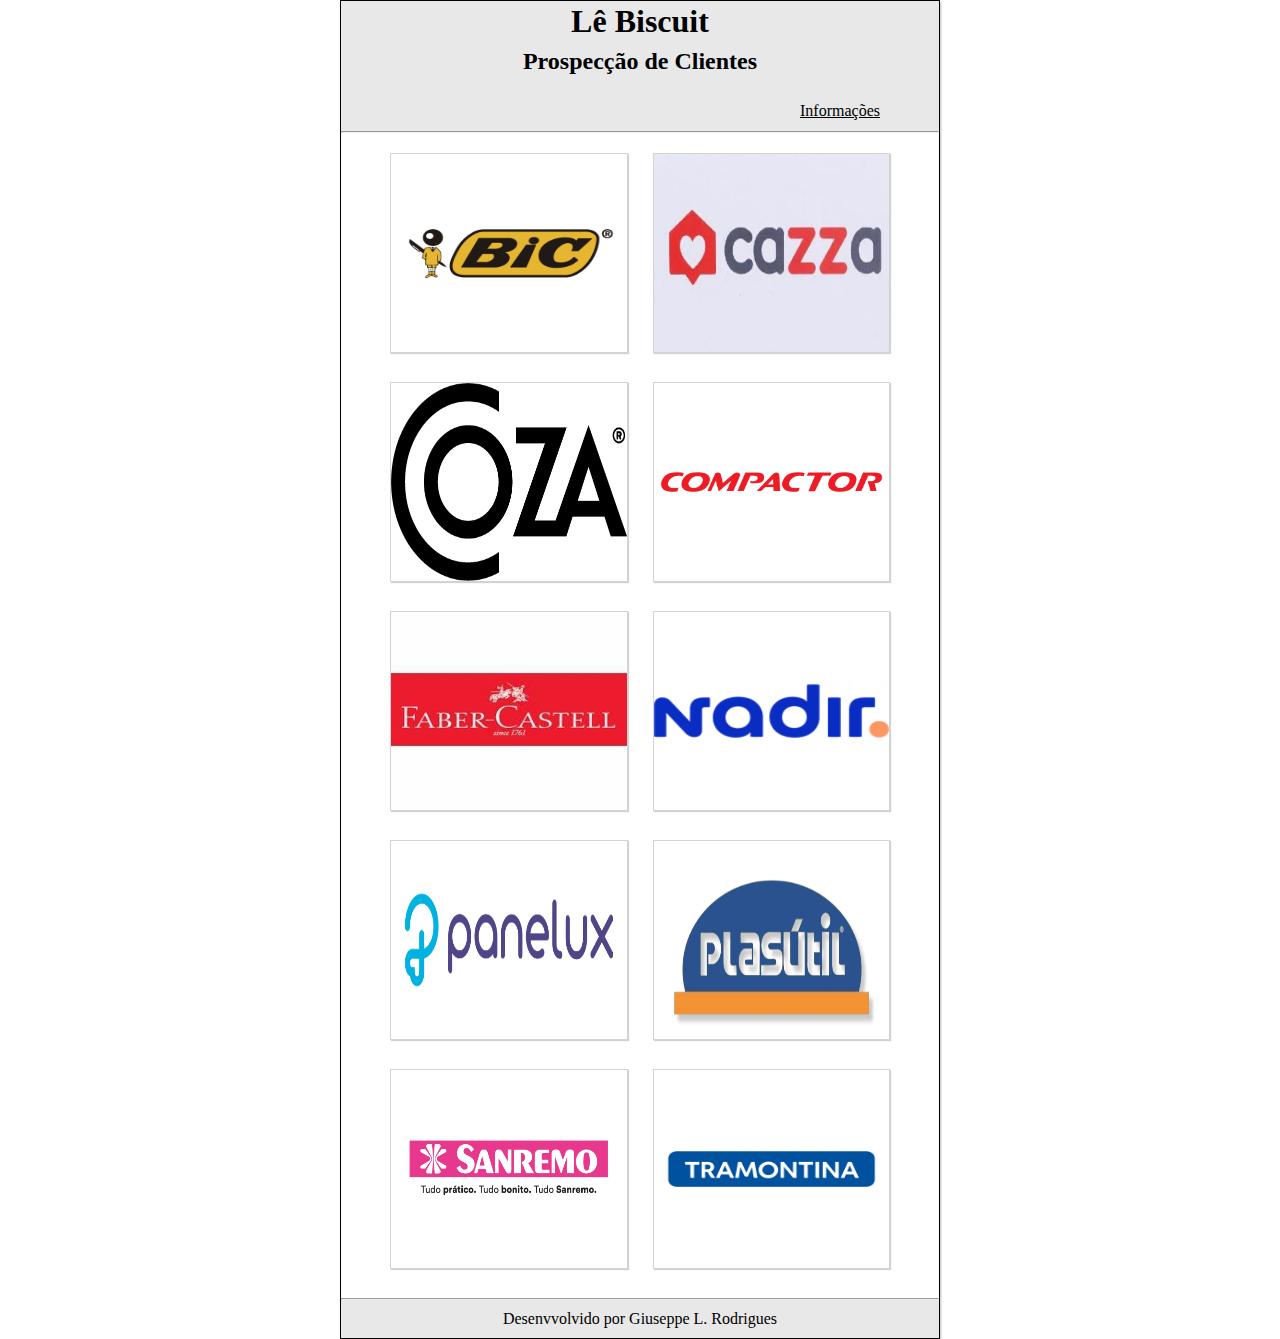
<file: index.html>
<!DOCTYPE html>
<html lang="pt-br">
<head>
    <meta charset="UTF-8">
    <meta name="viewport" content="width=device-width, initial-scale=1.0">
    <title>Prospecção de Clientes</title>
    <link rel="stylesheet" href="estilo_principal.css">
</head>
<body>
    <div id="cabecalho">
        <header>
            <h1>Lê Biscuit</h1>
            <h2>Prospecção de Clientes</h2>
            <p><a href="info.html" target="_self">Informações</a></p>
        </header>
        <hr>
    </div>
    <div id="fotos">
        <figure>
            <a href="bic.html" target="_self"><img src="logos/bic.png.png" alt="logo da bic"></a>
            <a href="cazza.html" target="_self"><img src="logos/cazza.png" alt="logo cazza"></a>
            <a href="coza.html" target="_self"><img src="logos/coza.png" alt="logo coza"></a>
            <a href="compactor.html" target="_self"><img src="logos/compactor.png.png" alt="logo compactor"></a>
            <a href="faber.html" target="_self"><img src="logos/faber.jpeg" alt="logo faber"></a>
            <a href="nadir.html" target="_self"><img src="logos/naidir.png.png" alt="logo nadir"></a>
            <a href="panelux.html" target="_self"><img src="logos/panelux.png.png" alt="logo panelux"></a>
            <a href="plasutil.html" target="_self"><img src="logos/plasutil.png.png" alt="logo plasutil"></a>
            <a href="sanremo.html" target="_self"><img src="logos/sanremo.png.png" alt="logo sanremo"></a>
            <a href="tramontina.html" target="_self"><img src="logos/tramontina.png.png" alt="logo tramontina"></a>
        </figure>
    </div>
    <hr>
    <footer>
        <p>Desenvvolvido por Giuseppe L. Rodrigues</p>
    </footer>

</body>
</html>
</file>
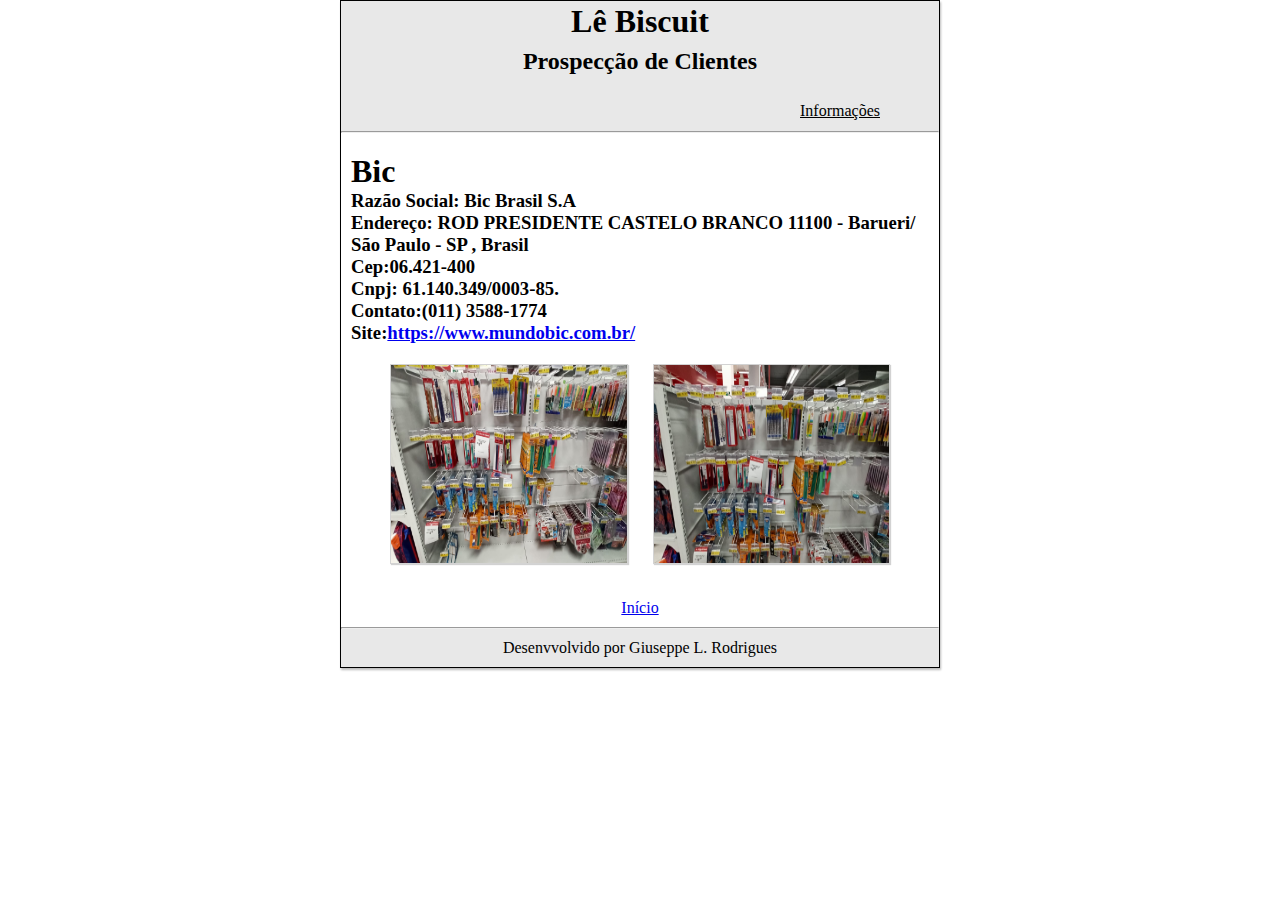
<file: bic.html>
<!DOCTYPE html>
<html lang="pt-br">

<head>
    <meta charset="UTF-8">
    <meta name="viewport" content="width=device-width, initial-scale=1.0">
    <title>Prospecção de Clientes</title>
    <link rel="stylesheet" href="estilo_principal.css">
</head>

<body>
    <div id="cabecalho">
        <header>
            <h1>Lê Biscuit</h1>
            <h2>Prospecção de Clientes</h2>
            <p><a href="info.html" target="_self">Informações</a></p>
        </header>
        <hr>
    </div>
    <div id="informacoes">
     <h1>Bic</h1>
     <h3>Razão Social: Bic Brasil S.A</h3>
     <h3>Endereço: ROD PRESIDENTE CASTELO BRANCO 11100 - Barueri/ São Paulo - SP , Brasil</h3>
     <h3>Cep:06.421-400</h3>
     <h3>Cnpj:  61.140.349/0003-85.</h3>
     <h3>Contato:(011) 3588-1774</h3>
     <h3>Site:<a href="https://www.mundobic.com.br/" target="_blank">https://www.mundobic.com.br/</a></h3>

    </div>
    <div id="fotos">
        <figure>
            <img src="imagens/bic/Imagem do WhatsApp de 2024-11-05 à(s) 05.57.56_596ca8c9.jpg" alt="">
            <img src="imagens/bic/Imagem do WhatsApp de 2024-11-05 à(s) 05.57.56_79d5ffde.jpg" alt="">
        </figure>
    </div>
    <div id="inicio">
        <p><a href="index.html" target="_self">Início</a></p>
    </div>
    <hr>
    <footer>
        <p>Desenvvolvido por Giuseppe L. Rodrigues</p>
    </footer>

</body>

</html>
</file>
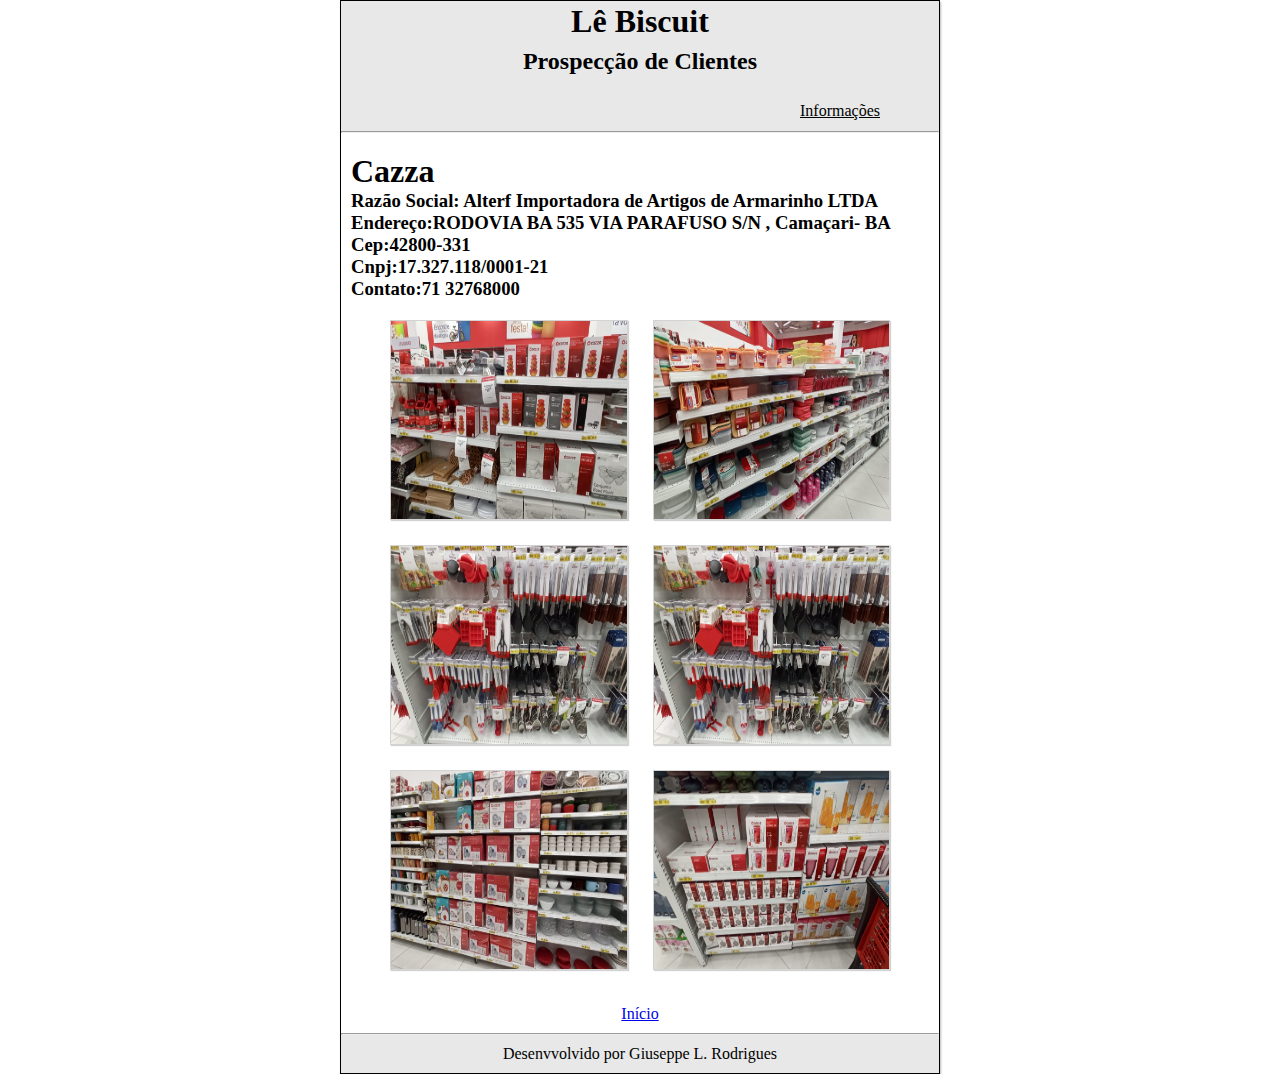
<file: cazza.html>
<!DOCTYPE html>
<html lang="pt-br">

<head>
    <meta charset="UTF-8">
    <meta name="viewport" content="width=device-width, initial-scale=1.0">
    <title>Prospecção de Clientes</title>
    <link rel="stylesheet" href="estilo_principal.css">
</head>

<body>
    <div id="cabecalho">
        <header>
            <h1>Lê Biscuit</h1>
            <h2>Prospecção de Clientes</h2>
            <p><a href="info.html" target="_self">Informações</a></p>
        </header>
        <hr>
    </div>
    <div id="informacoes">
     <h1>Cazza</h1>
     <h3>Razão Social: Alterf Importadora de Artigos de Armarinho LTDA</h3>
     <h3>Endereço:RODOVIA BA 535 VIA PARAFUSO S/N , Camaçari- BA</h3>
     <h3>Cep:42800-331</h3>
     <h3>Cnpj:17.327.118/0001-21</h3>
     <h3>Contato:71 32768000 </h3>

    </div>
    <div id="fotos">
        <figure>
            <img src="imagens/cazza/Imagem do WhatsApp de 2024-11-05 à(s) 05.57.54_ef9629eb.jpg" alt="">
            <img src="imagens/cazza/Imagem do WhatsApp de 2024-11-05 à(s) 05.57.57_22cd0fb7.jpg" alt="">
            <img src="imagens/cazza/Imagem do WhatsApp de 2024-11-05 à(s) 05.57.57_3430dd41.jpg" alt="">
            <img src="imagens/cazza/Imagem do WhatsApp de 2024-11-05 à(s) 05.57.57_c5feffc4.jpg" alt="">
            <img src="imagens/cazza/Imagem do WhatsApp de 2024-11-05 à(s) 05.57.58_08a5c482.jpg" alt="">
            <img src="imagens/cazza/Imagem do WhatsApp de 2024-11-05 à(s) 05.57.58_13776deb.jpg" alt="">
        </figure>
    </div>
    <div id="inicio">
        <p><a href="index.html" target="_self">Início</a></p>
    </div>
    <hr>
    <footer>
        <p>Desenvvolvido por Giuseppe L. Rodrigues</p>
    </footer>

</body>

</html>
</file>
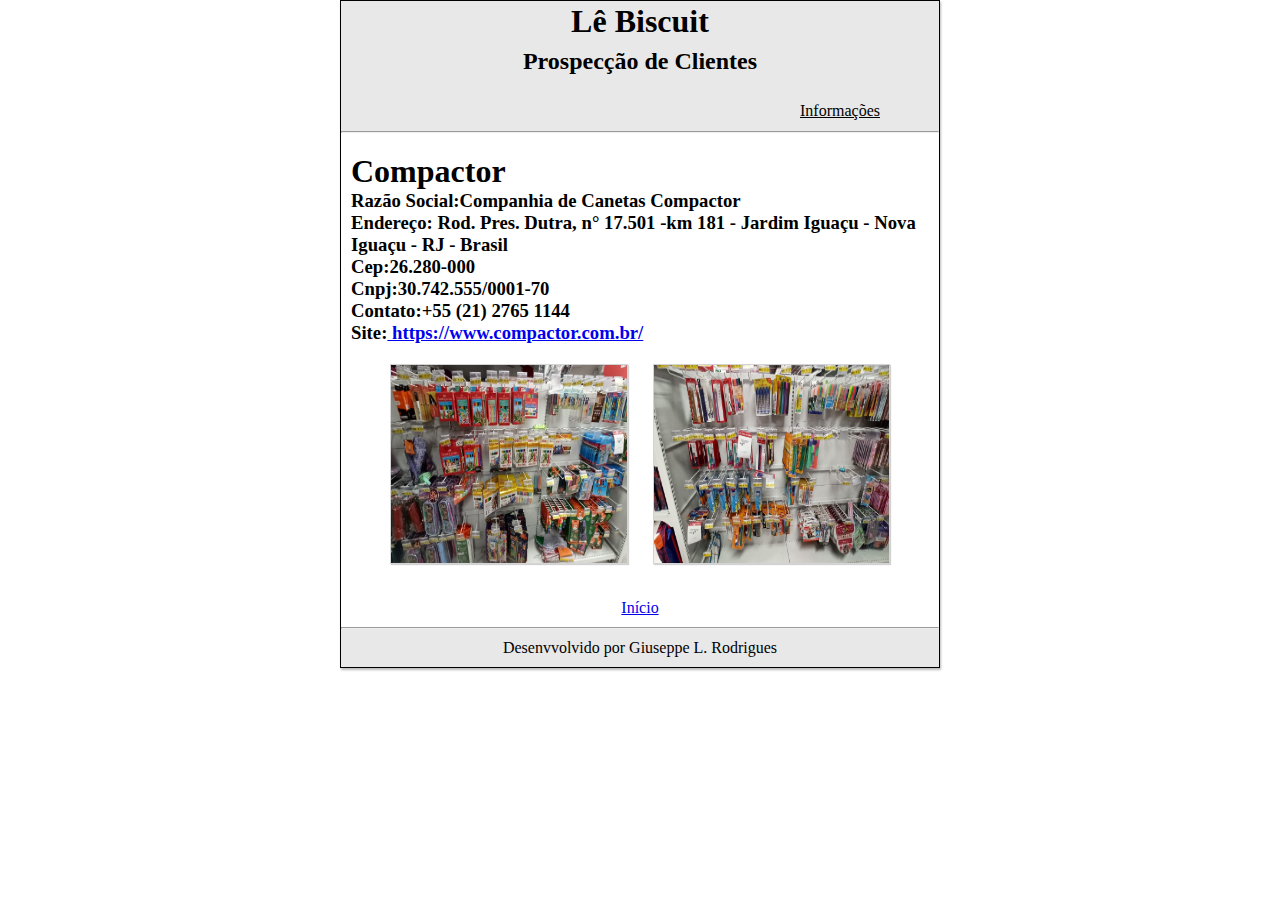
<file: compactor.html>
<!DOCTYPE html>
<html lang="pt-br">

<head>
    <meta charset="UTF-8">
    <meta name="viewport" content="width=device-width, initial-scale=1.0">
    <title>Prospecção de Clientes</title>
    <link rel="stylesheet" href="estilo_principal.css">
</head>

<body>
    <div id="cabecalho">
        <header>
            <h1>Lê Biscuit</h1>
            <h2>Prospecção de Clientes</h2>
            <p><a href="info.html" target="_self">Informações</a></p>
        </header>
        <hr>
    </div>
    <div id="informacoes">
     <h1>Compactor</h1>
     <h3>Razão Social:Companhia de Canetas Compactor</h3>
     <h3>Endereço: Rod. Pres. Dutra, n° 17.501 -km 181 - Jardim Iguaçu - Nova Iguaçu - RJ - Brasil </h3>
     <h3>Cep:26.280-000</h3>
     <h3>Cnpj:30.742.555/0001-70</h3>
     <h3>Contato:+55 (21) 2765 1144</h3>
     <h3>Site:<a href="https://www.compactor.com.br/" target="_blank"> https://www.compactor.com.br/</a></h3>

    </div>
    <div id="fotos">
        <figure>
        <img src="imagens/compactor/Imagem do WhatsApp de 2024-11-05 à(s) 05.57.55_1c6713fa.jpg" alt="">
        <img src="imagens/compactor/Imagem do WhatsApp de 2024-11-05 à(s) 05.57.56_ddff3d5e.jpg" alt="">
        </figure>
    </div>
    <div id="inicio">
        <p><a href="index.html" target="_self">Início</a></p>
    </div>
    <hr>
    <footer>
        <p>Desenvvolvido por Giuseppe L. Rodrigues</p>
    </footer>

</body>

</html>
</file>
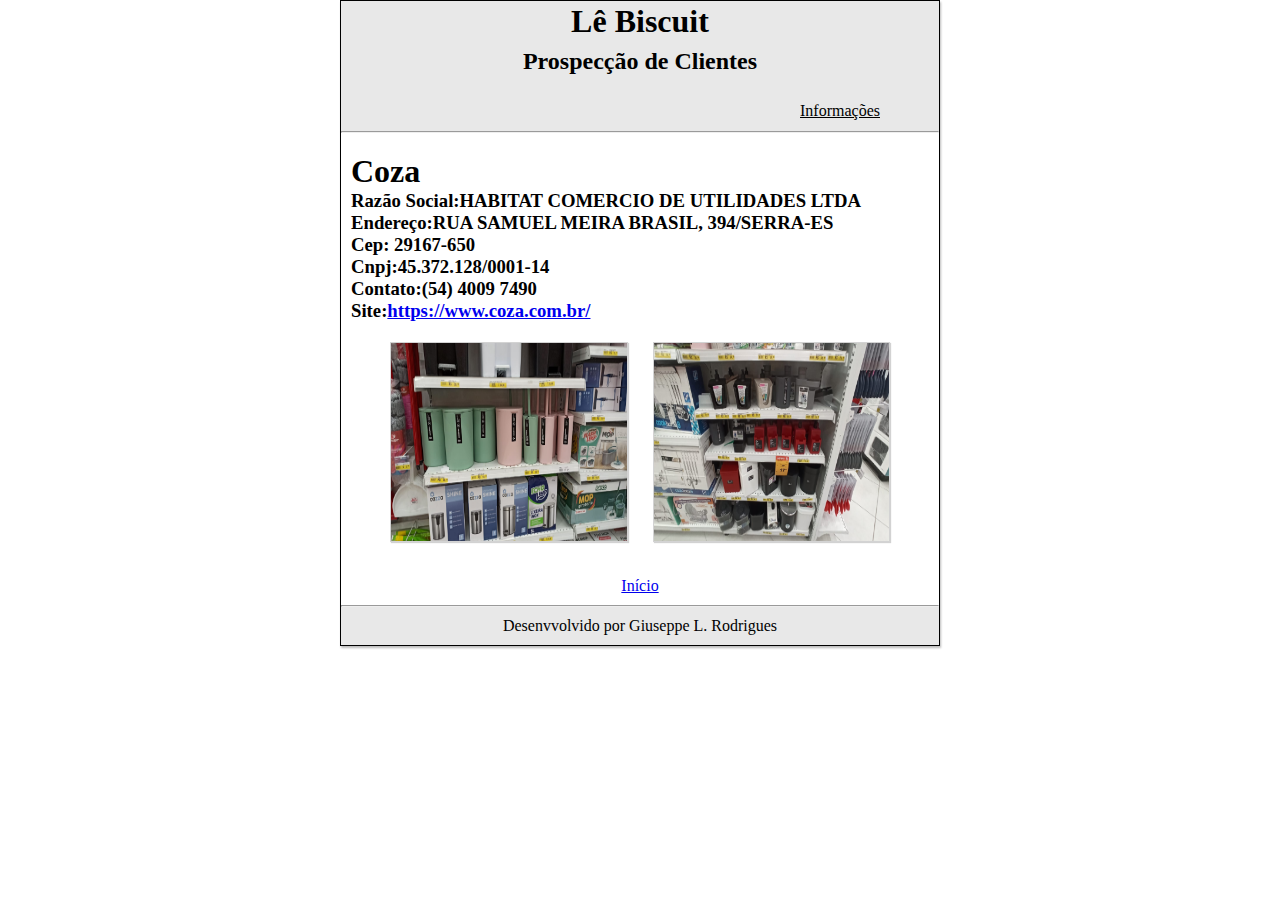
<file: coza.html>
<!DOCTYPE html>
<html lang="pt-br">

<head>
    <meta charset="UTF-8">
    <meta name="viewport" content="width=device-width, initial-scale=1.0">
    <title>Prospecção de Clientes</title>
    <link rel="stylesheet" href="estilo_principal.css">
</head>

<body>
    <div id="cabecalho">
        <header>
            <h1>Lê Biscuit</h1>
            <h2>Prospecção de Clientes</h2>
            <p><a href="info.html" target="_self">Informações</a></p>
        </header>
        <hr>
    </div>
    <div id="informacoes">
     <h1>Coza</h1>
     <h3>Razão Social:HABITAT COMERCIO DE UTILIDADES LTDA</h3>
     <h3>Endereço:RUA SAMUEL MEIRA BRASIL, 394/SERRA-ES </h3>
     <h3>Cep: 29167-650</h3>
     <h3>Cnpj:45.372.128/0001-14</h3>
     <h3>Contato:(54) 4009 7490</h3>
     <h3>Site:<a href="https://www.coza.com.br/" target="_blank">https://www.coza.com.br/</a></h3>

    </div>
    <div id="fotos">
        <figure>
        <img src="imagens/oza/Imagem do WhatsApp de 2024-11-05 à(s) 05.57.55_c507193c.jpg" alt="">
        <img src="imagens/oza/Imagem do WhatsApp de 2024-11-05 à(s) 05.57.57_d72aaa9e.jpg" alt="">
        </figure>
    </div>
    <div id="inicio">
        <p><a href="index.html" target="_self">Início</a></p>
    </div>
    <hr>
    <footer>
        <p>Desenvvolvido por Giuseppe L. Rodrigues</p>
    </footer>

</body>

</html>
</file>
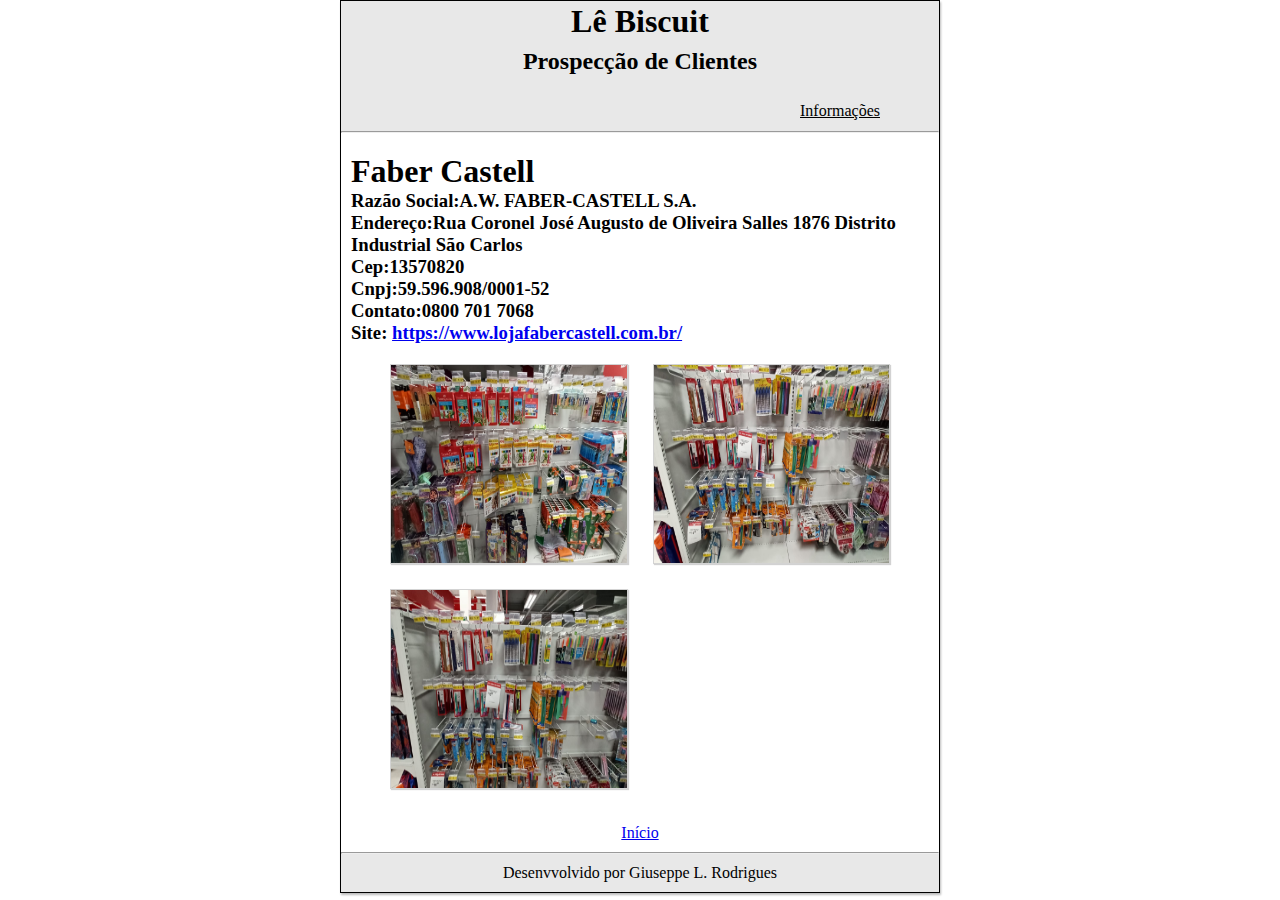
<file: faber.html>
<!DOCTYPE html>
<html lang="pt-br">

<head>
    <meta charset="UTF-8">
    <meta name="viewport" content="width=device-width, initial-scale=1.0">
    <title>Prospecção de Clientes</title>
    <link rel="stylesheet" href="estilo_principal.css">
</head>

<body>
    <div id="cabecalho">
        <header>
            <h1>Lê Biscuit</h1>
            <h2>Prospecção de Clientes</h2>
            <p><a href="info.html" target="_self">Informações</a></p>
        </header>
        <hr>
    </div>
    <div id="informacoes">
     <h1>Faber Castell</h1>
     <h3>Razão Social:A.W. FABER-CASTELL S.A.</h3>
     <h3>Endereço:Rua Coronel José Augusto de Oliveira Salles 1876 Distrito Industrial São Carlos </h3>
     <h3>Cep:13570820</h3>
     <h3>Cnpj:59.596.908/0001-52</h3>
     <h3>Contato:0800 701 7068</h3>
     <h3>Site: <a href="https://www.lojafabercastell.com.br/" target="_blank">https://www.lojafabercastell.com.br/</a></h3>

    </div>
    <div id="fotos">
        <figure>
        <img src="imagens/faber-castel/Imagem do WhatsApp de 2024-11-05 à(s) 05.57.55_39d11f65.jpg" alt="">
        <img src="imagens/faber-castel/Imagem do WhatsApp de 2024-11-05 à(s) 05.57.56_4804f7d8.jpg" alt="">
        <img src="imagens/faber-castel/Imagem do WhatsApp de 2024-11-05 à(s) 05.57.56_ce0d672b.jpg" alt="">
        </figure>
    </div>
    <div id="inicio">
        <p><a href="index.html" target="_self">Início</a></p>
    </div>
    <hr>
    <footer>
        <p>Desenvvolvido por Giuseppe L. Rodrigues</p>
    </footer>

</body>

</html>
</file>
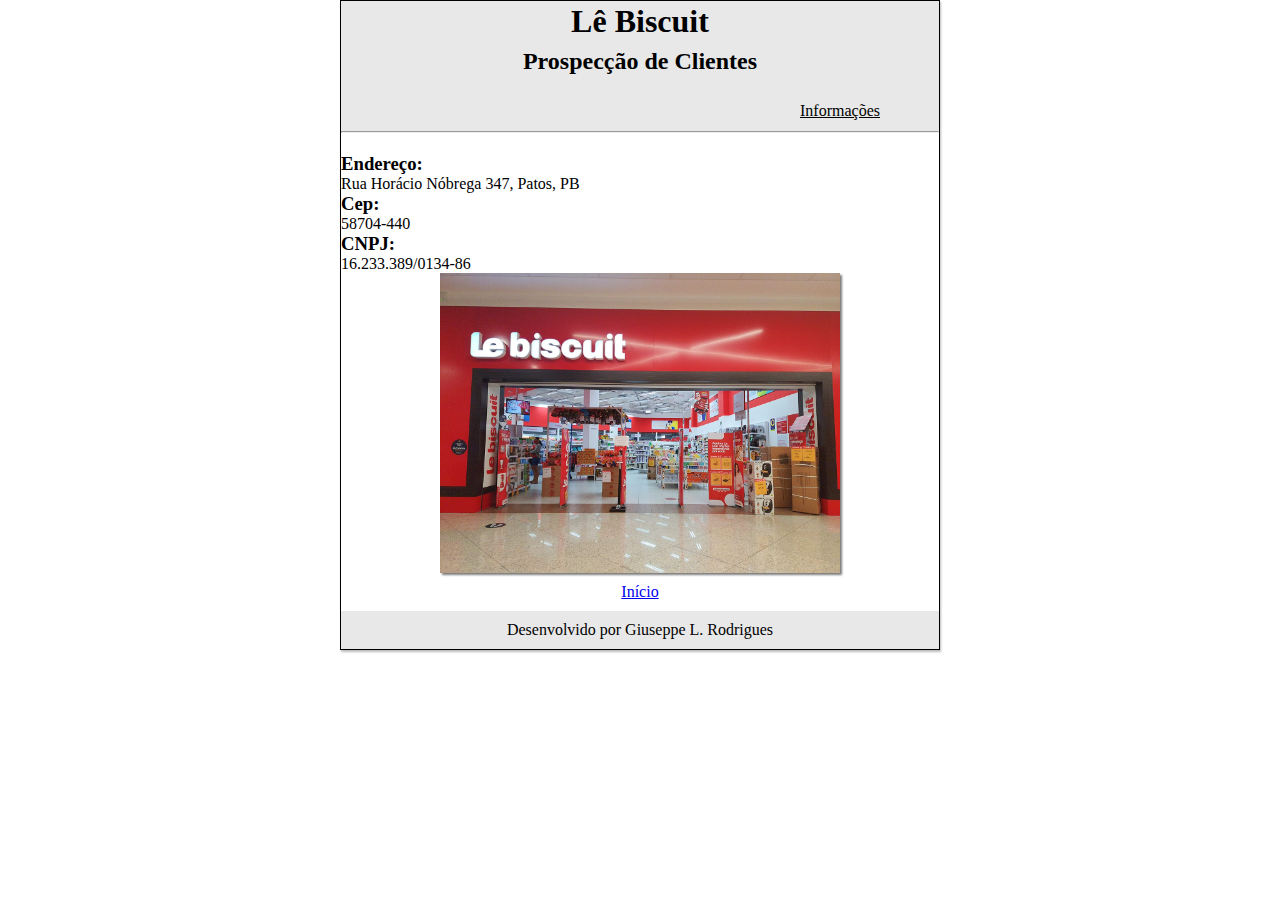
<file: info.html>
<!DOCTYPE html>
<html lang="pt-br">
<head>
    <meta charset="UTF-8">
    <meta name="viewport" content="width=device-width, initial-scale=1.0">
    <title>Prospecção de Clientes</title>
    <link rel="stylesheet" href="estilo_principal.css">
<style>
    img{
        display: block;
        margin: auto;
        width: 400px;
        box-shadow: 2px 2px 2px rgba(0, 0, 0, 0.515);
    }
    div#inicio p{
        text-align: center;
        padding: 10px;
    }
            /* Media query para telas menores que 600px */
            @media (max-width: 600px) {
                header p {
                    font-size: 14px;
                }
    
                h3, p {
                    margin: 10px 15px;
                    font-size: 14px;
                }
    
                footer {
                    font-size: 10px;
                }
            }
    
            /* Media query para telas menores que 400px */
            @media (max-width: 400px) {
                header p {
                    font-size: 12px;
                }
    
                h3, p {
                    margin: 8px 10px;
                    font-size: 12px;
                }
    
                footer {
                    font-size: 8px;
                }
            }
</style>
</head>
<body>
    <div id="cabecalho">
        <header>
            <h1>Lê Biscuit</h1>
            <h2>Prospecção de Clientes</h2>
            <p><a href="info.html" target="_self">Informações</a></p>
            <hr>
        </header>
    </div>
    <h3>Endereço: </h3> 
    <p>Rua Horácio Nóbrega 347, Patos, PB</p>
    <h3>Cep:</h3>
    <p>58704-440</p>
    <h3>CNPJ:</h3>
    <p>16.233.389/0134-86</p>
    <div>
        <img src="imagens/le_biscuit.jpeg" alt="Lê Biscuit">
    </div>
    <div id="inicio">
        <p><a href="index.html" target="_self">Início</a></p>
    </div>
    <footer>
        <p>Desenvolvido por Giuseppe L. Rodrigues</p>
    </footer>
</body>
</html>
</file>
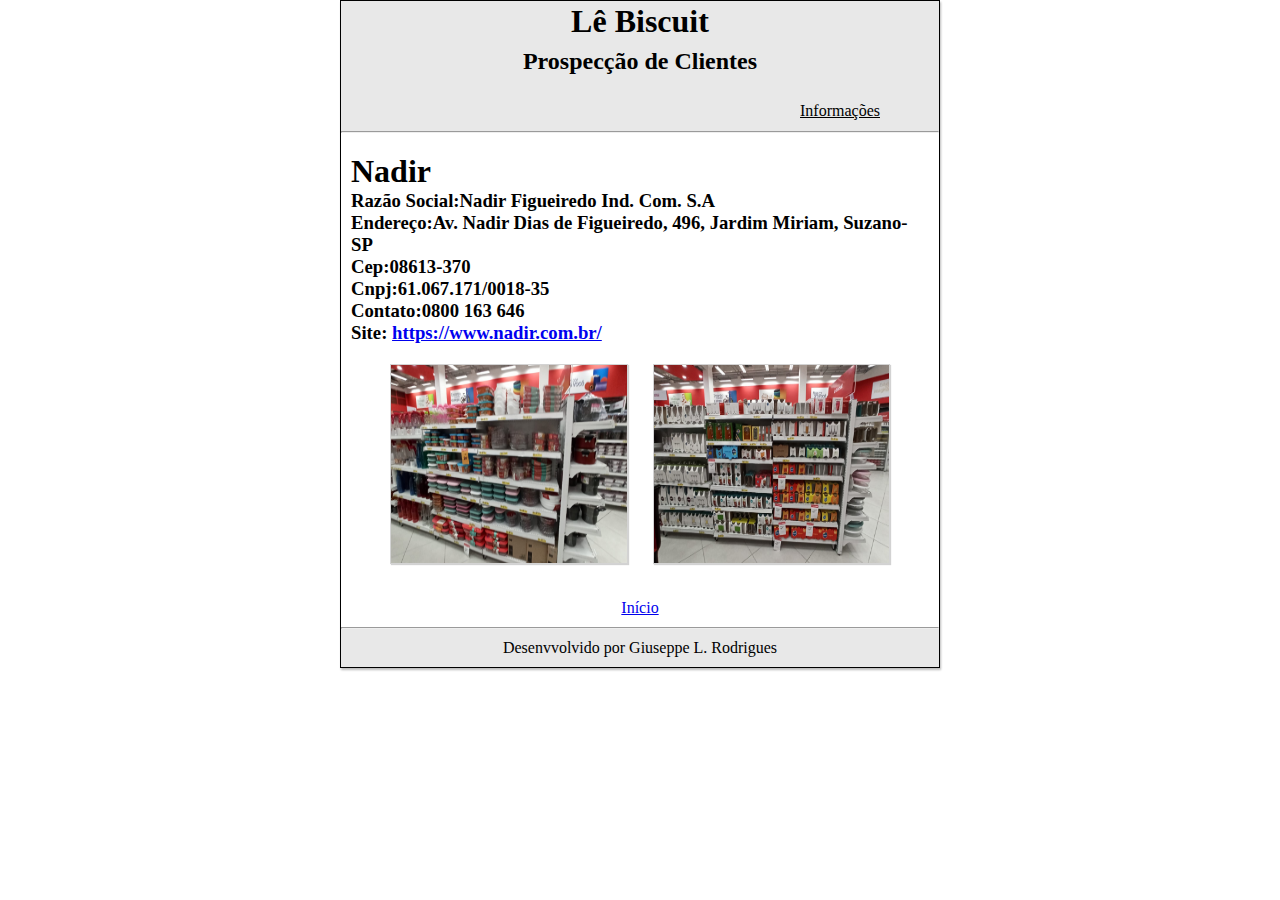
<file: nadir.html>
<!DOCTYPE html>
<html lang="pt-br">

<head>
    <meta charset="UTF-8">
    <meta name="viewport" content="width=device-width, initial-scale=1.0">
    <title>Prospecção de Clientes</title>
    <link rel="stylesheet" href="estilo_principal.css">
</head>

<body>
    <div id="cabecalho">
        <header>
            <h1>Lê Biscuit</h1>
            <h2>Prospecção de Clientes</h2>
            <p><a href="info.html" target="_self">Informações</a></p>
        </header>
        <hr>
    </div>
    <div id="informacoes">
     <h1>Nadir</h1>
     <h3>Razão Social:Nadir Figueiredo Ind. Com. S.A</h3>
     <h3>Endereço:Av. Nadir Dias de Figueiredo, 496, Jardim Miriam, Suzano-SP </h3>
     <h3>Cep:08613-370</h3>
     <h3>Cnpj:61.067.171/0018-35</h3>
     <h3>Contato:0800 163 646 </h3>
     <h3>Site: <a href="https://www.nadir.com.br/" target="_blank">https://www.nadir.com.br/</a></h3>

    </div>
    <div id="fotos">
        <figure>
        <img src="imagens/nadir/Imagem do WhatsApp de 2024-11-05 à(s) 05.57.58_e854193a.jpg" alt="">
        <img src="imagens/nadir/Imagem do WhatsApp de 2024-11-05 à(s) 05.57.59_70325cec.jpg" alt="">
        </figure>
    </div>
    <div id="inicio">
        <p><a href="index.html" target="_self">Início</a></p>
    </div>
    <hr>
    <footer>
        <p>Desenvvolvido por Giuseppe L. Rodrigues</p>
    </footer>

</body>

</html>
</file>
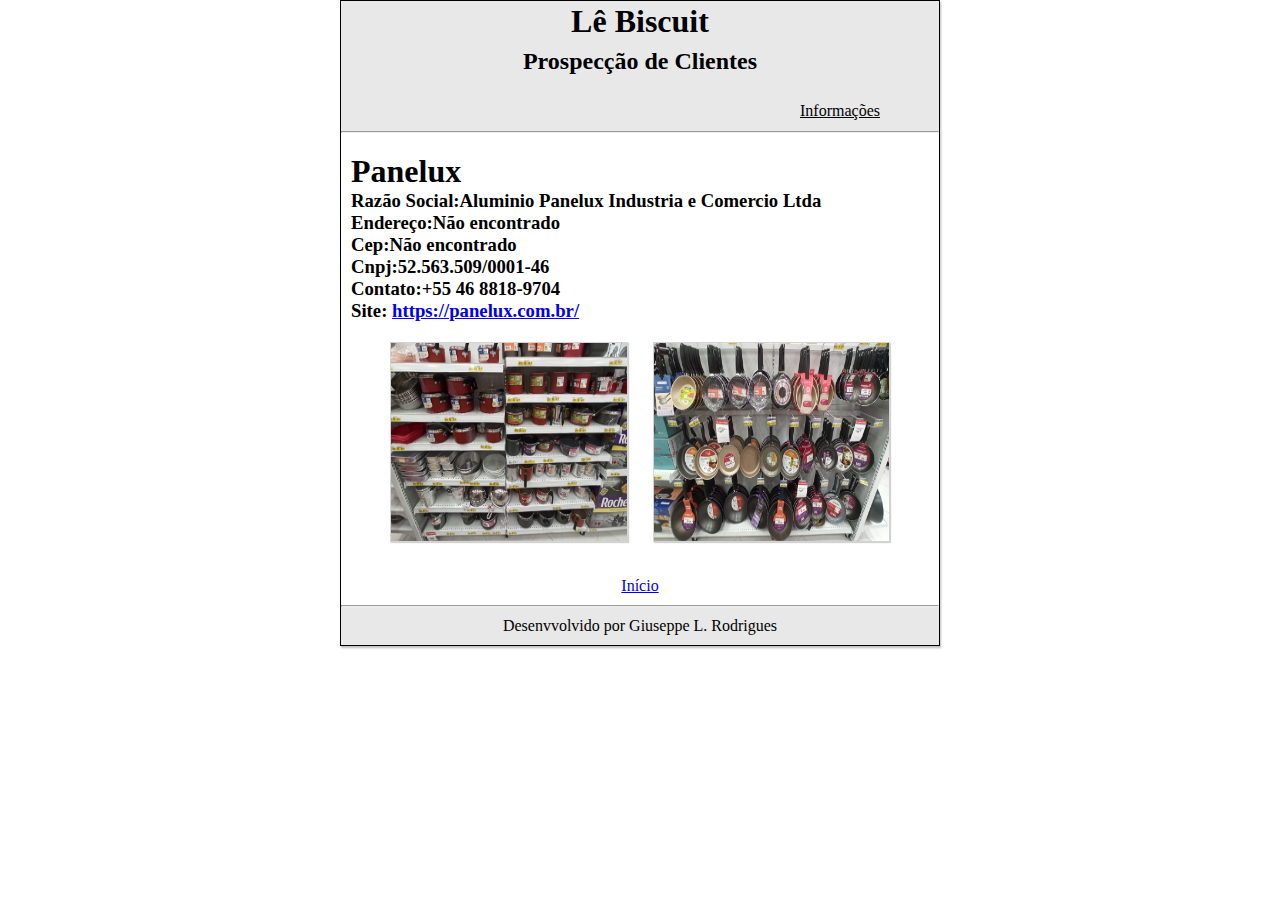
<file: panelux.html>
<!DOCTYPE html>
<html lang="pt-br">

<head>
    <meta charset="UTF-8">
    <meta name="viewport" content="width=device-width, initial-scale=1.0">
    <title>Prospecção de Clientes</title>
    <link rel="stylesheet" href="estilo_principal.css">
</head>

<body>
    <div id="cabecalho">
        <header>
            <h1>Lê Biscuit</h1>
            <h2>Prospecção de Clientes</h2>
            <p><a href="info.html" target="_self">Informações</a></p>
        </header>
        <hr>
    </div>
    <div id="informacoes">
     <h1>Panelux</h1>
     <h3>Razão Social:Aluminio Panelux Industria e Comercio Ltda</h3>
     <h3>Endereço:Não encontrado</h3>
     <h3>Cep:Não encontrado</h3>
     <h3>Cnpj:52.563.509/0001-46 </h3>
     <h3>Contato:+55 46 8818-9704</h3>
     <h3>Site: <a href="https://panelux.com.br/" target="_blank">https://panelux.com.br/</a></h3>

    </div>
    <div id="fotos">
        <figure>
        <img src="imagens/panelux/Imagem do WhatsApp de 2024-11-05 à(s) 05.57.57_82059525.jpg" alt="">
        <img src="imagens/panelux/Imagem do WhatsApp de 2024-11-05 à(s) 05.57.57_fb5bd741.jpg" alt="">
        </figure>
    </div>
    <div id="inicio">
        <p><a href="index.html" target="_self">Início</a></p>
    </div>
    <hr>
    <footer>
        <p>Desenvvolvido por Giuseppe L. Rodrigues</p>
    </footer>

</body>

</html>
</file>
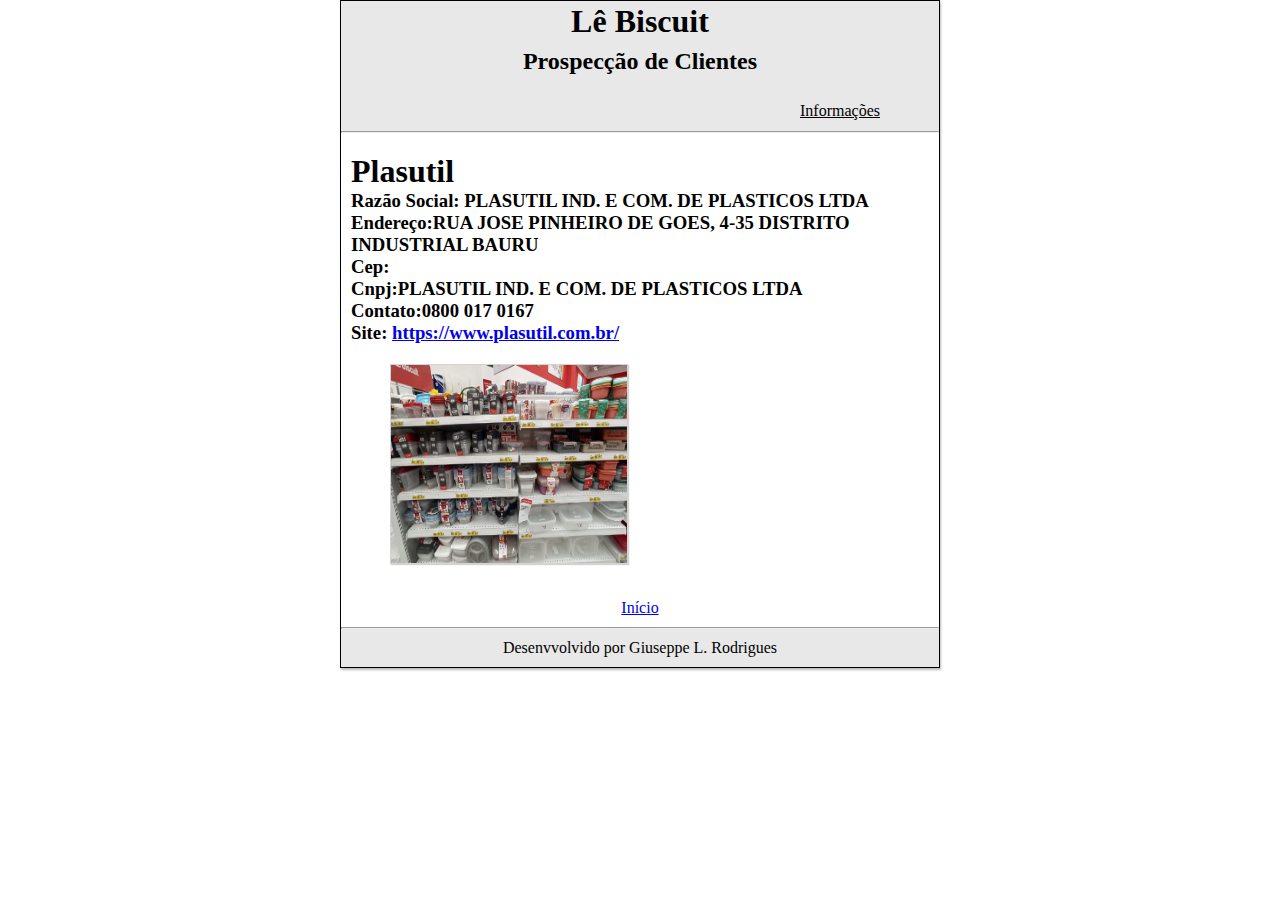
<file: plasutil.html>
<!DOCTYPE html>
<html lang="pt-br">

<head>
    <meta charset="UTF-8">
    <meta name="viewport" content="width=device-width, initial-scale=1.0">
    <title>Prospecção de Clientes</title>
    <link rel="stylesheet" href="estilo_principal.css">
</head>

<body>
    <div id="cabecalho">
        <header>
            <h1>Lê Biscuit</h1>
            <h2>Prospecção de Clientes</h2>
            <p><a href="info.html" target="_self">Informações</a></p>
        </header>
        <hr>
    </div>
    <div id="informacoes">
     <h1>Plasutil</h1>
     <h3>Razão Social:	PLASUTIL IND. E COM. DE PLASTICOS LTDA</h3>
     <h3>Endereço:RUA JOSE PINHEIRO DE GOES, 4-35 DISTRITO INDUSTRIAL BAURU </h3>
     <h3>Cep:</h3>
     <h3>Cnpj:PLASUTIL IND. E COM. DE PLASTICOS LTDA</h3>
     <h3>Contato:0800 017 0167</h3>
     <h3>Site: <a href="https://www.plasutil.com.br/" target="_blank">https://www.plasutil.com.br/</a></h3>

    </div>
    <div id="fotos">
        <figure>
        <img src="imagens/plasutil/Imagem do WhatsApp de 2024-11-05 à(s) 05.57.57_e27c6fd7.jpg" alt="">
        </figure>
    </div>
    <div id="inicio">
        <p><a href="index.html" target="_self">Início</a></p>
    </div>
    <hr>
    <footer>
        <p>Desenvvolvido por Giuseppe L. Rodrigues</p>
    </footer>

</body>

</html>
</file>
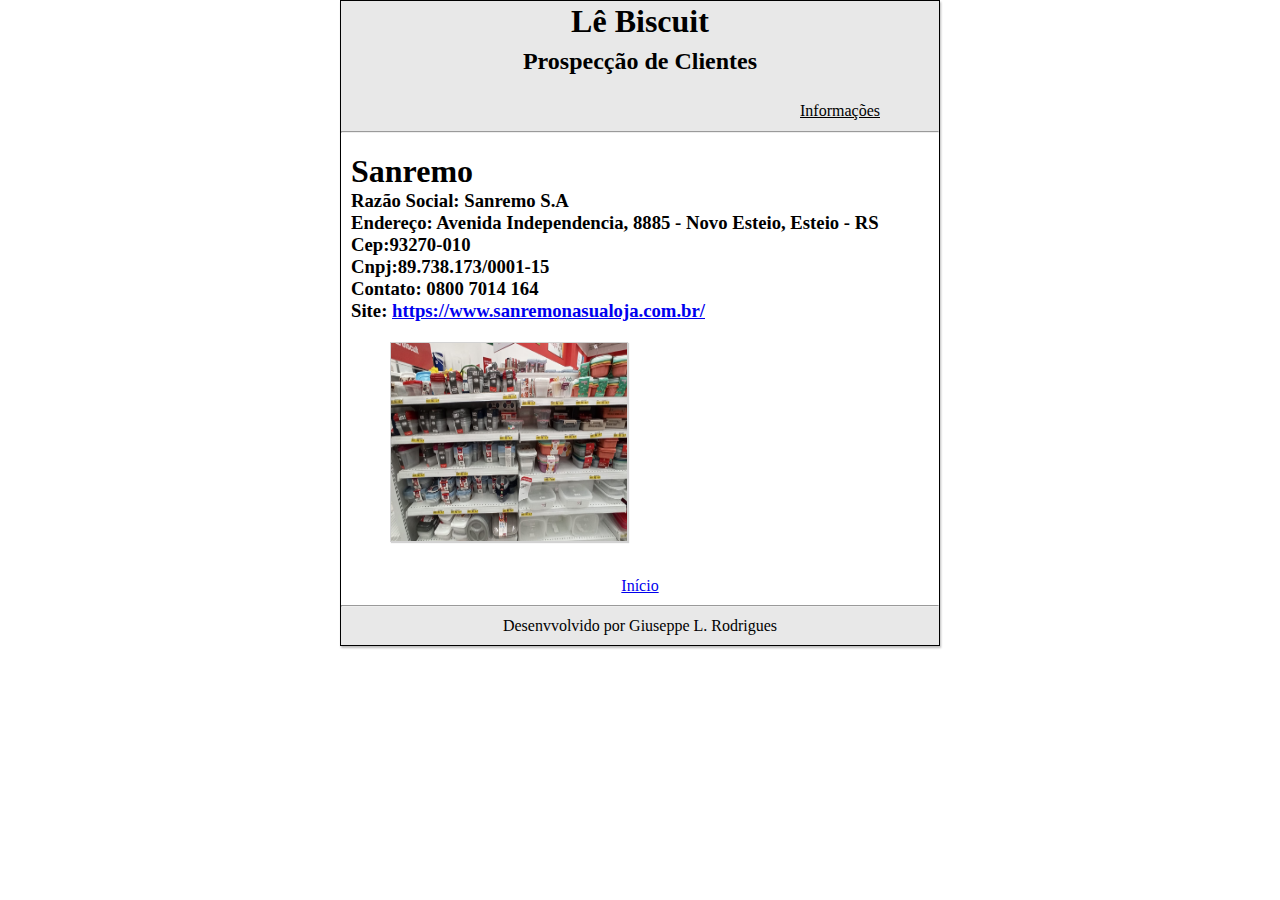
<file: sanremo.html>
<!DOCTYPE html>
<html lang="pt-br">

<head>
    <meta charset="UTF-8">
    <meta name="viewport" content="width=device-width, initial-scale=1.0">
    <title>Prospecção de Clientes</title>
    <link rel="stylesheet" href="estilo_principal.css">
</head>

<body>
    <div id="cabecalho">
        <header>
            <h1>Lê Biscuit</h1>
            <h2>Prospecção de Clientes</h2>
            <p><a href="info.html" target="_self">Informações</a></p>
        </header>
        <hr>
    </div>
    <div id="informacoes">
     <h1>Sanremo</h1>
     <h3>Razão Social:  Sanremo S.A</h3>
     <h3>Endereço: Avenida Independencia, 8885 - Novo Esteio, Esteio - RS</h3>
     <h3>Cep:93270-010</h3>
     <h3>Cnpj:89.738.173/0001-15</h3>
     <h3>Contato: 0800 7014 164</h3>
     <h3>Site: <a href="https://www.sanremonasualoja.com.br/" target="_blank">https://www.sanremonasualoja.com.br/</a></h3>

    </div>
    <div id="fotos">
        <figure>
        <img src="imagens/sanremo/Imagem do WhatsApp de 2024-11-05 à(s) 05.57.57_dff8f199.jpg" alt="">
        </figure>
    </div>
    <div id="inicio">
        <p><a href="index.html" target="_self">Início</a></p>
    </div>
    <hr>
    <footer>
        <p>Desenvvolvido por Giuseppe L. Rodrigues</p>
    </footer>

</body>

</html>
</file>
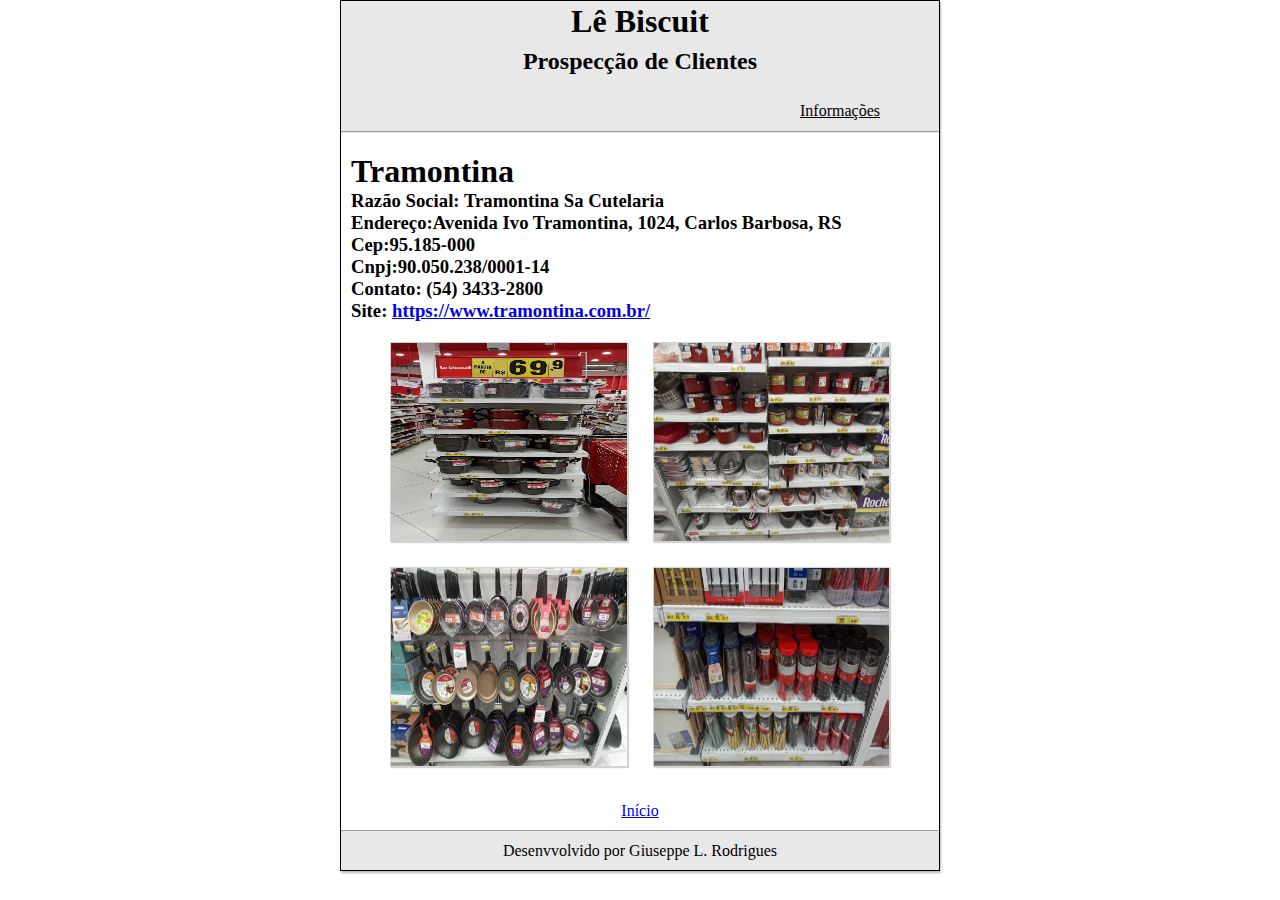
<file: tramontina.html>
<!DOCTYPE html>
<html lang="pt-br">

<head>
    <meta charset="UTF-8">
    <meta name="viewport" content="width=device-width, initial-scale=1.0">
    <title>Prospecção de Clientes</title>
    <link rel="stylesheet" href="estilo_principal.css">
</head>

<body>
    <div id="cabecalho">
        <header>
            <h1>Lê Biscuit</h1>
            <h2>Prospecção de Clientes</h2>
            <p><a href="info.html" target="_self">Informações</a></p>
        </header>
        <hr>
    </div>
    <div id="informacoes">
     <h1>Tramontina</h1>
     <h3>Razão Social: Tramontina Sa Cutelaria</h3>
     <h3>Endereço:Avenida Ivo Tramontina, 1024, Carlos Barbosa, RS</h3>
     <h3>Cep:95.185-000</h3>
     <h3>Cnpj:90.050.238/0001-14</h3>
     <h3>Contato: (54) 3433-2800</h3>
     <h3>Site: <a href="https://www.tramontina.com.br/" target="_blank">https://www.tramontina.com.br/</a></h3>

    </div>
    <div id="fotos">
        <figure>
        <img src="imagens/tramontina/Imagem do WhatsApp de 2024-11-05 à(s) 05.57.57_3e8624e0.jpg" alt="">
        <img src="imagens/tramontina/Imagem do WhatsApp de 2024-11-05 à(s) 05.57.57_51cd6f57.jpg" alt="">
        <img src="imagens/tramontina/Imagem do WhatsApp de 2024-11-05 à(s) 05.57.57_55014830.jpg" alt="">
        <img src="imagens/tramontina/Imagem do WhatsApp de 2024-11-05 à(s) 05.57.58_44e0a362.jpg" alt="">
        </figure>
    </div>
    <div id="inicio">
        <p><a href="index.html" target="_self">Início</a></p>
    </div>
    <hr>
    <footer>
        <p>Desenvvolvido por Giuseppe L. Rodrigues</p>
    </footer>

</body>

</html>
</file>
<file: estilo_principal.css>
@charset "utf-8";

* {
    margin: 0;
    padding: 0;
    box-sizing: border-box;
}

body {
    width: 600px;
    height: auto;
    margin: auto;
    border: 1px solid black;
    box-shadow: 1px 2px 2px rgba(0, 0, 0, 0.266);
}

div#cabecalho {
    display: block;
    margin-bottom:20px;
    background-color: rgba(128, 128, 128, 0.184);
    
}
div#inicio p{
    text-align: center;
    padding: 10px;
}
div#fotos{
    margin-top: 20px;
}
div#informacoes{
    display: block;
    & h1,h3{
        text-align: left;
        padding: 0 10px;
    }
}


header {
    text-align: center;
    line-height: 40px;
    
}

header p {
    color:black;
    margin-left: 400px;
    margin-top: 10px;
}
header p a{
    color: black;
}

header p:hover {
    font-size: 15pt;
    transition: 0.5s;
}

div#fotos {
    display: flex;
    justify-content: center;
    margin-bottom: 25px;

}

figure {
    display: grid;
    width: 500px;
    grid-template-columns: repeat(2, 1fr);
    flex-direction: column;
    align-items: center;
    gap: 25px;


}

figure img {
    width: 100%;
    height: 200px;
    border: 1px solid rgba(0, 0, 0, 0.173);
    box-shadow: 1px 1px 1px rgba(0, 0, 0, 0.178);
}

figure img:hover {
    transform: scale(1.2);
    box-shadow: 3px 3px 3px rgba(0, 0, 0, 0.293);
    transition: 0.6s;
    border-radius: 10px;
}

footer {
   background-color: rgba(128, 128, 128, 0.184);
    padding: 10px;
}

footer p {
    text-align: center;
    color:black;
    background-color:;
}


/* Media query para telas menores que 600px */
@media (max-width: 600px) {
    body {
        width: 100%; 
        margin: 0;
        padding: 10px;
    }

    header p {
        margin-left: 0;
        text-align: center;
        font-size: 12pt;
    }

    figure {
        width: 100%; 
        grid-template-columns: 1fr; 
        gap: 15px;
    }

    figure img {
        width: 40%; /* Reduz a largura das imagens para 80% do container */
        height: 120px; /* Reduz a altura das imagens */
        margin: auto; /* Centraliza as imagens */
    }

    footer p {
        font-size: 10pt;
    }
}

/* Media query para telas menores que 400px */
@media (max-width: 400px) {
    header p {
        font-size: 10pt;
    }

    footer p {
        font-size: 8pt;
    }

    figure img {
        width: 70%; /* Reduz ainda mais a largura das imagens */
        height: 100px; /* Reduz ainda mais a altura das imagens */
        margin: auto;
    }
}
</file>
